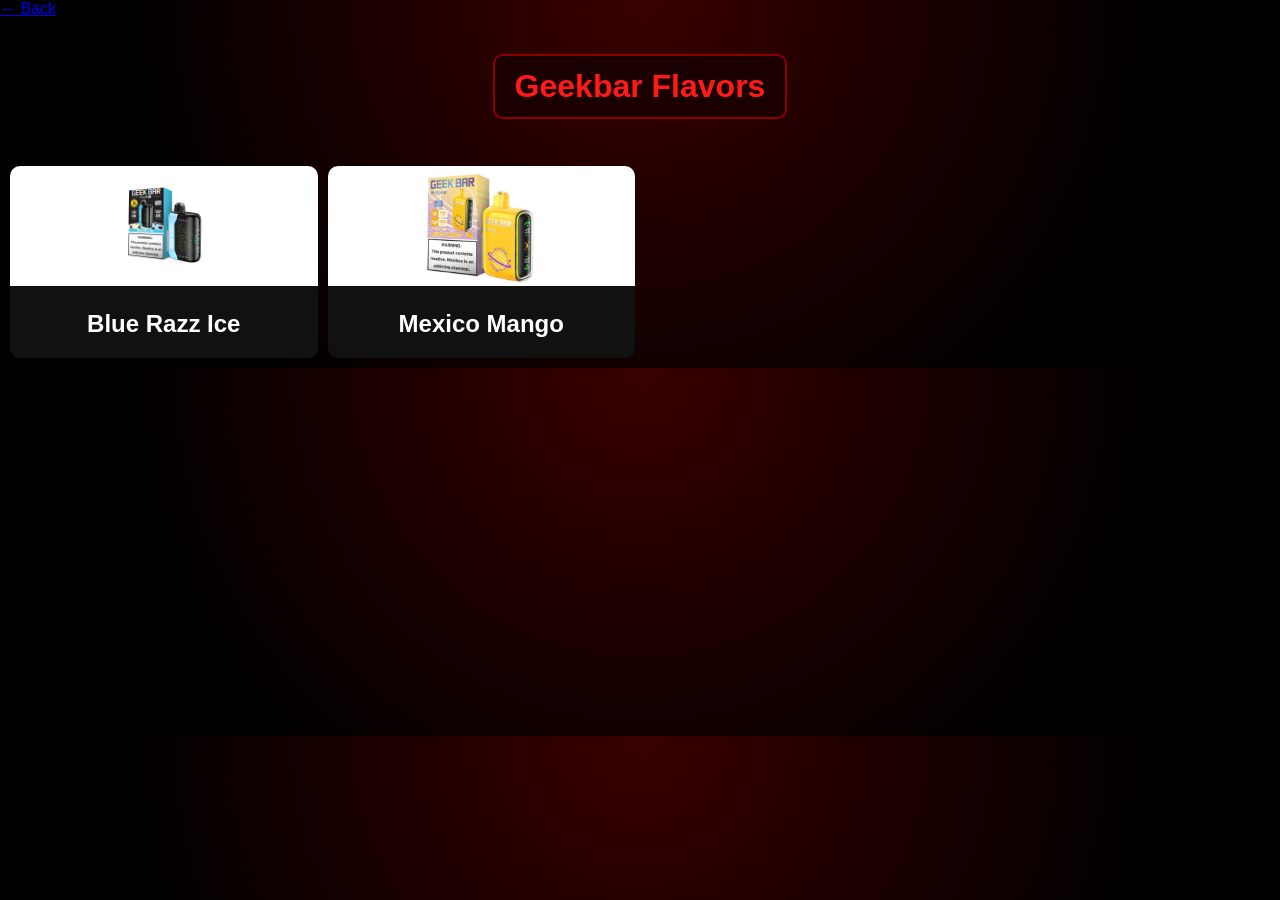
<file: geekbar.html>
<!DOCTYPE html>
<html>
<head>
    <title>Geekbar</title>
    <link rel="stylesheet" href="style.css">
</head>

<body>

<a class="back" href="index.html">← Back</a>

<header>
    <h1 class="store-title">Geekbar Flavors</h1>
</header>

<div class="grid">

    <div class="card searchable">
        <img src="images/BlueRazzIce.jpeg" onclick="zoom(this)">
        <h2>Blue Razz Ice</h2>
    </div>

    <div class="card searchable">
        <img src="images/mexico-mango-geek-bar.jpeg" onclick="zoom(this)">
        <h2>Mexico Mango</h2>
    </div>

</div>

<div id="modal" onclick="closeZoom()">
    <img id="modalImg">
</div>

<script src="script.js"></script>

</body>
</html>
</file>
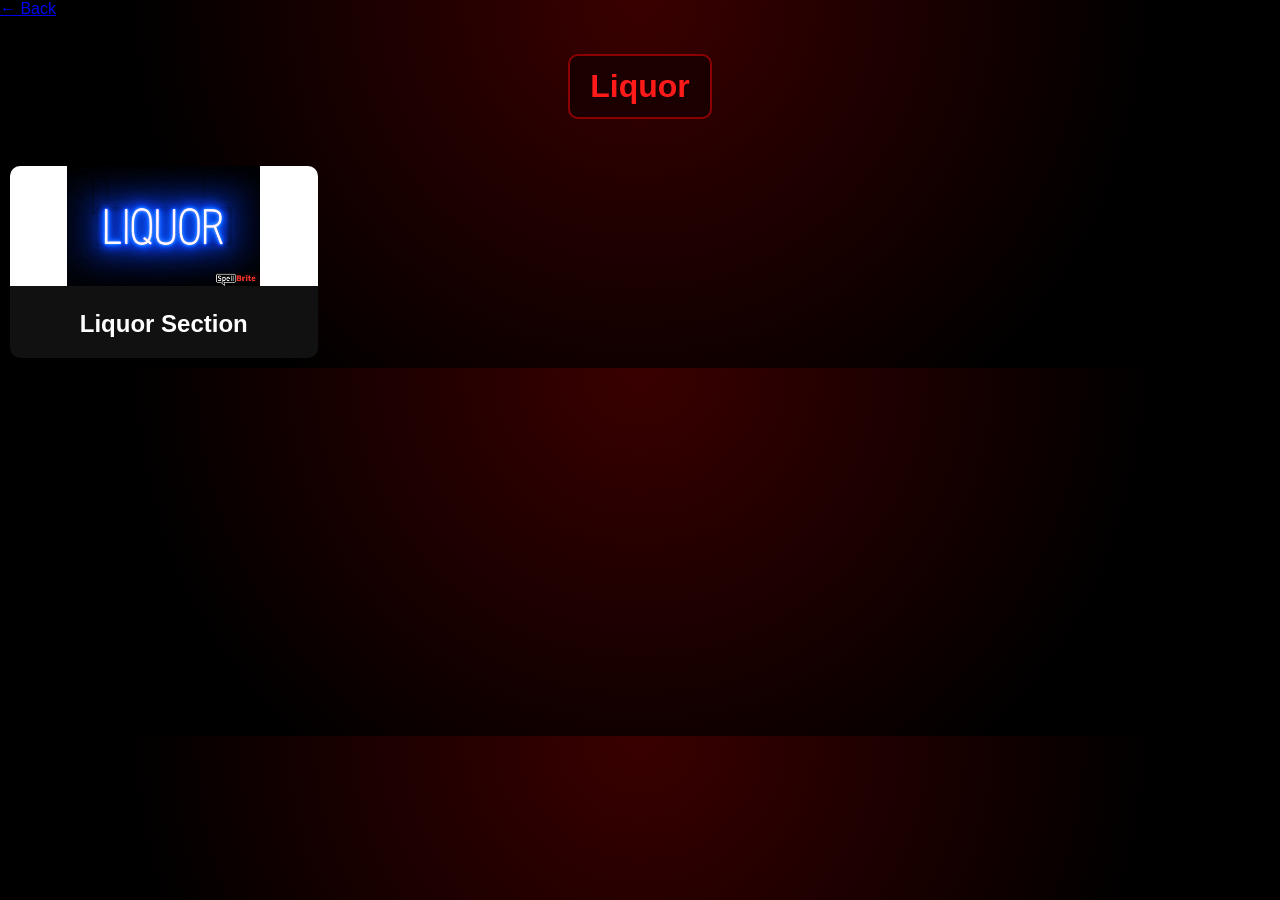
<file: Liquor.html>
<!DOCTYPE html>
<html>
<head>
    <title>Liquor</title>
    <link rel="stylesheet" href="style.css">
</head>

<body>

<a class="back" href="index.html">← Back</a>

<header>
    <h1 class="store-title">Liquor</h1>
</header>

<div class="grid">

    <div class="card">
        <img src="images/Liquor logo-main.jpg" onclick="zoom(this)">
        <h2>Liquor Section</h2>
    </div>

</div>

<div id="modal" onclick="closeZoom()">
    <img id="modalImg">
</div>

<script src="script.js"></script>

</body>
</html>
</file>
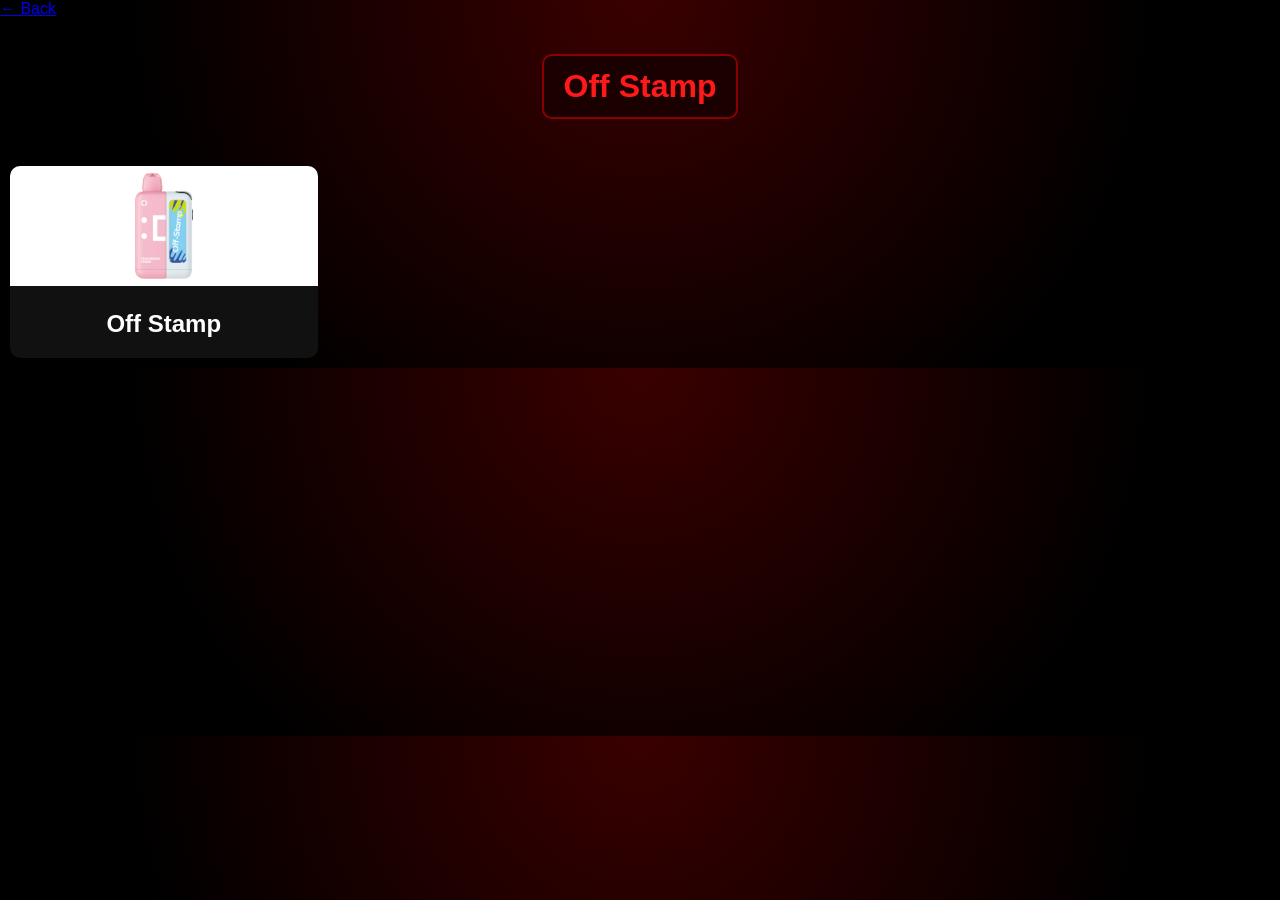
<file: offstamp.html>
<!DOCTYPE html>
<html>
<head>
    <title>Off Stamp</title>
    <link rel="stylesheet" href="style.css">
</head>

<body>

<a class="back" href="index.html">← Back</a>

<header>
    <h1 class="store-title">Off Stamp</h1>
</header>

<div class="grid">

    <div class="card">
        <img src="images/Off-Stamp-main.jpeg" onclick="zoom(this)">
        <h2>Off Stamp</h2>
    </div>

</div>

<div id="modal" onclick="closeZoom()">
    <img id="modalImg">
</div>

<script src="script.js"></script>

</body>
</html>
</file>
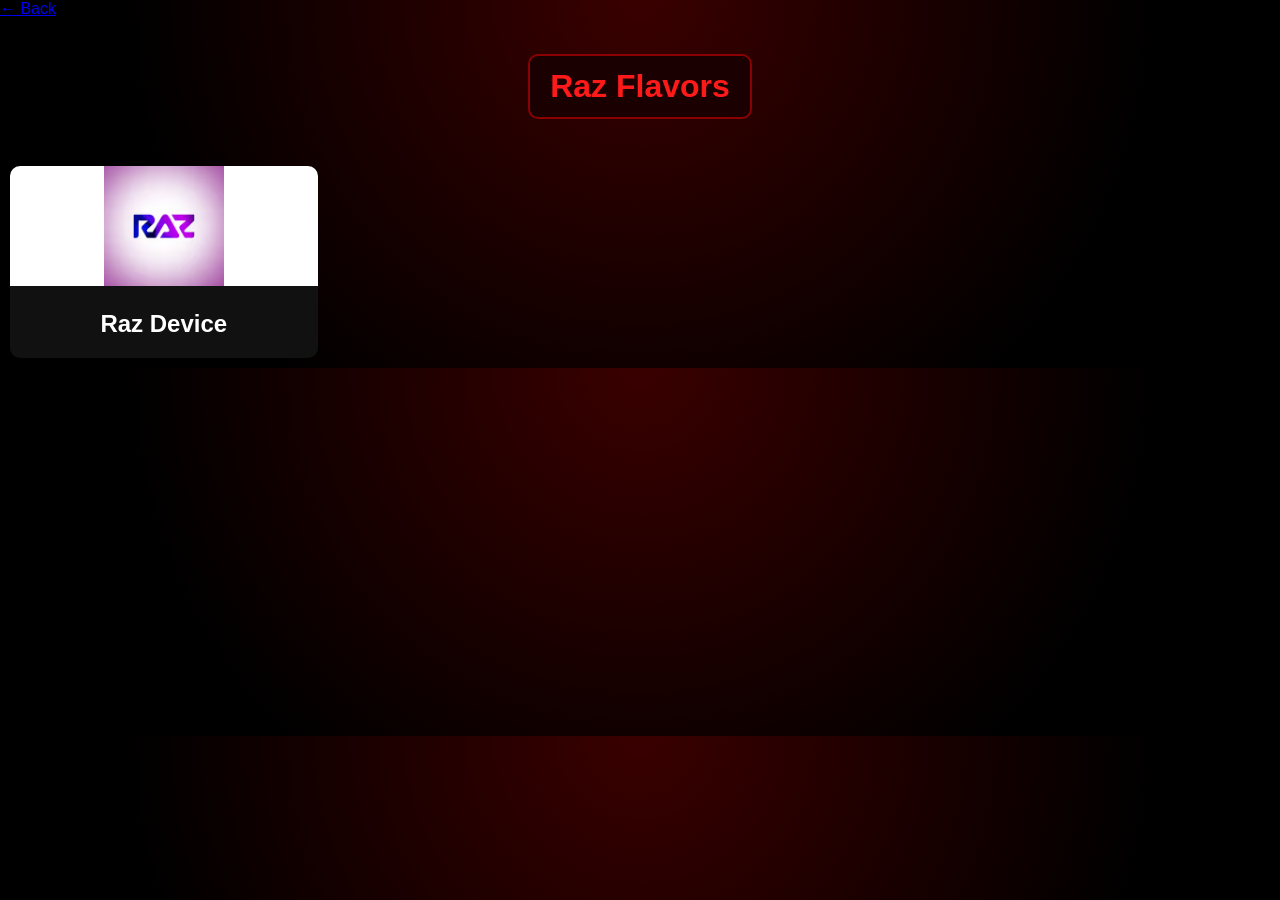
<file: Raz.html>
<!DOCTYPE html>
<html>
<head>
    <title>Raz</title>
    <link rel="stylesheet" href="style.css">
</head>

<body>

<a class="back" href="index.html">← Back</a>

<header>
    <h1 class="store-title">Raz Flavors</h1>
</header>

<div class="grid">

    <div class="card">
        <img src="images/raz.jpeg" onclick="zoom(this)">
        <h2>Raz Device</h2>
    </div>

</div>

<div id="modal" onclick="closeZoom()">
    <img id="modalImg">
</div>

<script src="script.js"></script>

</body>
</html>
</file>
<file: style.css>
body{
    margin:0;
    font-family:Arial;
    background: radial-gradient(circle at top, #3a0000, #000000 70%);
    color:white;
    overflow-x:hidden;
}

/* HEADER */
header{
    text-align:center;
    padding:15px;
}

.store-title{
    background:#1a0000;
    color:#ff1a1a;
    padding:12px 20px;
    display:inline-block;
    border-radius:10px;
    border:2px solid #8b0000;
}

/* BANNER */
.banner{
    width:100%;
    overflow:hidden;
    background:#111;
    border-top:2px solid red;
    border-bottom:2px solid red;
    padding:10px 0;
}

.banner-track{
    white-space:nowrap;
    display:inline-block;
    font-size:18px;
    font-weight:bold;
    color:#ffcc00;
    animation:scroll 18s linear infinite;
}

@keyframes scroll{
    0%{transform:translateX(100%);}
    100%{transform:translateX(-100%);}
}

/* SEARCH */
.search-container{
    display:flex;
    justify-content:center;
    margin:15px;
}

input{
    width:90%;
    max-width:500px;
    padding:12px;
    border-radius:10px;
    border:2px solid red;
}

/* GRID */
.grid{
    display:grid;
    grid-template-columns:repeat(2,1fr);
    gap:10px;
    padding:10px;
}

@media(min-width:768px){
    .grid{
        grid-template-columns:repeat(4,1fr);
    }
}

/* CARD */
.card{
    background:#111;
    text-align:center;
    border-radius:10px;
    overflow:hidden;
    text-decoration:none;
    color:white;
}

.card img{
    width:100%;
    height:120px;
    object-fit:contain;
    background:white;
}

/* ZOOM */
#modal{
    display:none;
    position:fixed;
    top:0;
    left:0;
    width:100%;
    height:100%;
    background:rgba(0,0,0,0.9);
    justify-content:center;
    align-items:center;
}

#modal img{
    max-width:90%;
    max-height:90%;
}
</file>
